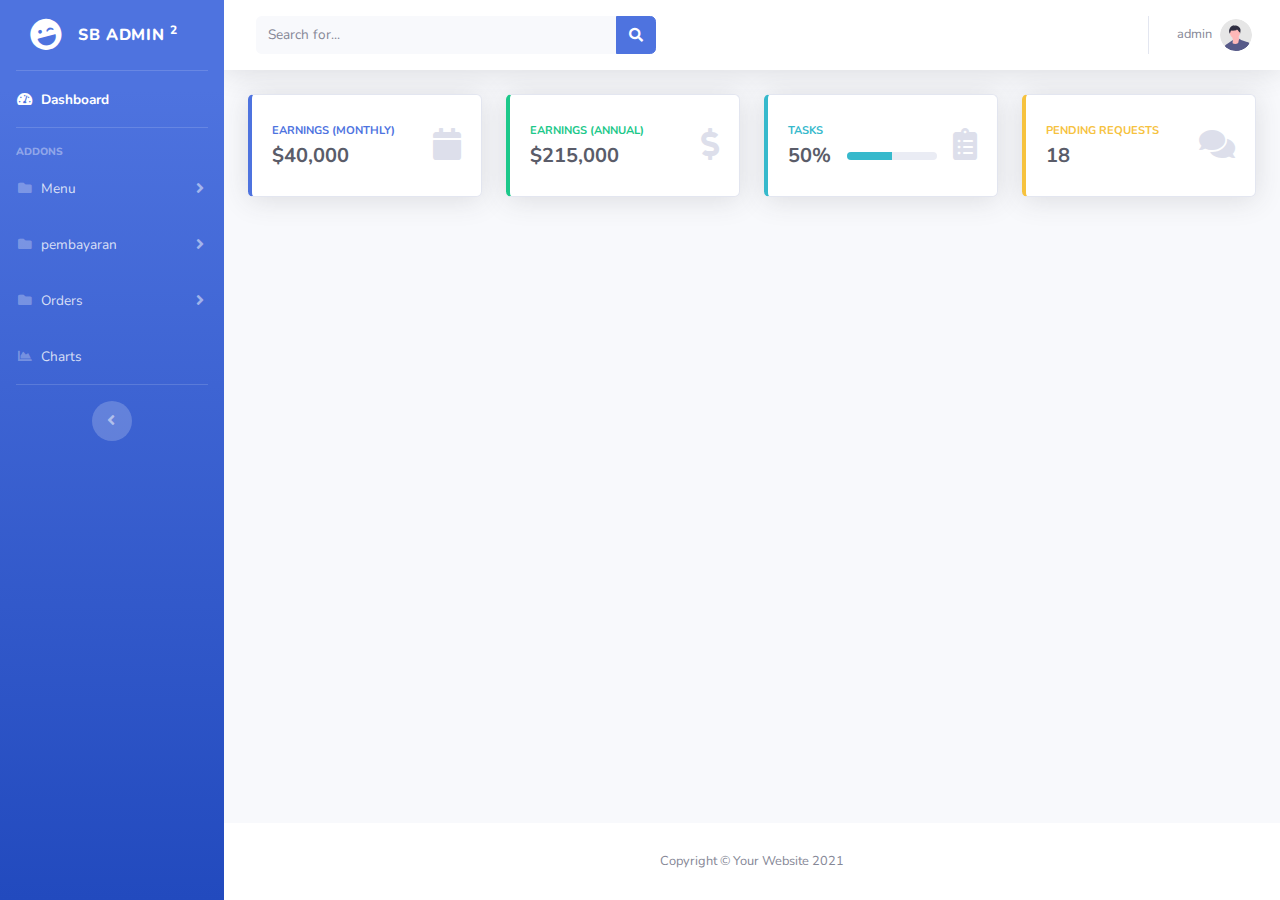
<file: admin/index.html>
<!DOCTYPE html>
<html lang="en">

<head>

    <meta charset="utf-8">
    <meta http-equiv="X-UA-Compatible" content="IE=edge">
    <meta name="viewport" content="width=device-width, initial-scale=1, shrink-to-fit=no">
    <meta name="description" content="">
    <meta name="author" content="">

    <title>SB Admin 2 - Dashboard</title>

    <!-- Custom fonts for this template-->
    <link href="vendor/fontawesome-free/css/all.min.css" rel="stylesheet" type="text/css">
    <link
        href="https://fonts.googleapis.com/css?family=Nunito:200,200i,300,300i,400,400i,600,600i,700,700i,800,800i,900,900i"
        rel="stylesheet">

    <!-- Custom styles for this template-->
    <link href="css/sb-admin-2.min.css" rel="stylesheet">

</head>

<body id="page-top">

    <!-- Page Wrapper -->
    <div id="wrapper">

        <!-- Sidebar -->
        <ul class="navbar-nav bg-gradient-primary sidebar sidebar-dark accordion" id="accordionSidebar">

            <!-- Sidebar - Brand -->
            <a class="sidebar-brand d-flex align-items-center justify-content-center" href="index.html">
                <div class="sidebar-brand-icon rotate-n-15">
                    <i class="fas fa-laugh-wink"></i>
                </div>
                <div class="sidebar-brand-text mx-3">SB Admin <sup>2</sup></div>
            </a>

            <!-- Divider -->
            <hr class="sidebar-divider my-0">

            <!-- Nav Item - Dashboard -->
            <li class="nav-item active">
                <a class="nav-link" href="index.html">
                    <i class="fas fa-fw fa-tachometer-alt"></i>
                    <span>Dashboard</span></a>
            </li>

            <!-- Divider -->
            <!-- <hr class="sidebar-divider"> -->

            <!-- Heading -->
            <!-- <div class="sidebar-heading">
                Interface
            </div> -->

            <!-- Nav Item - Pages Collapse Menu -->
            <li class="nav-item">
                <!-- <a class="nav-link collapsed" href="#" data-toggle="collapse" data-target="#collapseTwo"
                    aria-expanded="true" aria-controls="collapseTwo">
                    <i class="fas fa-fw fa-cog"></i>
                    <span>Components</span>
                </a>
                <div id="collapseTwo" class="collapse" aria-labelledby="headingTwo" data-parent="#accordionSidebar">
                    <div class="bg-white py-2 collapse-inner rounded">
                        <h6 class="collapse-header">Custom Components:</h6>
                        <a class="collapse-item" href="buttons.html">Buttons</a>
                        <a class="collapse-item" href="cards.html">Cards</a>
                    </div>
                </div> -->
            </li>

            

            <!-- Divider -->
            <hr class="sidebar-divider">

            <!-- Heading -->
            <div class="sidebar-heading">
                Addons
            </div>

            <!-- Nav Item - Pages Collapse Menu -->
            <li class="nav-item">
                <a class="nav-link collapsed" href="#" data-toggle="collapse" data-target="#collapsePages"
                    aria-expanded="true" aria-controls="collapsePages">
                    <i class="fas fa-fw fa-folder"></i>
                    <span>Menu</span>
                </a>
                <div id="collapsePages" class="collapse" aria-labelledby="headingPages" data-parent="#accordionSidebar">
                    <div class="bg-white py-2 collapse-inner rounded">
                        <h6 class="collapse-header">Login Screens:</h6>
                        <a class="collapse-item" href="login.html">Login</a>
                        <a class="collapse-item" href="register.html">Register</a>
                        <a class="collapse-item" href="forgot-password.html">Forgot Password</a>
                        <div class="collapse-divider"></div>
                        <h6 class="collapse-header">Other Pages:</h6>
                        <a class="collapse-item" href="404.html">404 Page</a>
                        <a class="collapse-item" href="blank.html">Blank Page</a>
                    </div>
                </div>
            </li>
            <!-- Nav Item - Pages Collapse Menu -->
            <li class="nav-item">
                <a class="nav-link collapsed" href="#" data-toggle="collapse" data-target="#collapsePages"
                    aria-expanded="true" aria-controls="collapsePages">
                    <i class="fas fa-fw fa-folder"></i>
                    <span>pembayaran</span>
                </a>
                <div id="collapsePages" class="collapse" aria-labelledby="headingPages" data-parent="#accordionSidebar">
                    <div class="bg-white py-2 collapse-inner rounded">
                        <h6 class="collapse-header">Login Screens:</h6>
                        <a class="collapse-item" href="login.html">Login</a>
                        <a class="collapse-item" href="register.html">Register</a>
                        <a class="collapse-item" href="forgot-password.html">Forgot Password</a>
                        <div class="collapse-divider"></div>
                        <h6 class="collapse-header">Other Pages:</h6>
                        <a class="collapse-item" href="404.html">404 Page</a>
                        <a class="collapse-item" href="blank.html">Blank Page</a>
                    </div>
                </div>
            </li>

            <!-- Nav Item - Pages Collapse Menu -->
            <li class="nav-item">
                <a class="nav-link collapsed" href="#" data-toggle="collapse" data-target="#collapsePages"
                    aria-expanded="true" aria-controls="collapsePages">
                    <i class="fas fa-fw fa-folder"></i>
                    <span>Orders</span>
                </a>
                <div id="collapsePages" class="collapse" aria-labelledby="headingPages" data-parent="#accordionSidebar">
                    <div class="bg-white py-2 collapse-inner rounded">
                        <h6 class="collapse-header">Login Screens:</h6>
                        <a class="collapse-item" href="login.html">Login</a>
                        <a class="collapse-item" href="register.html">Register</a>
                        <a class="collapse-item" href="forgot-password.html">Forgot Password</a>
                        <div class="collapse-divider"></div>
                        <h6 class="collapse-header">Other Pages:</h6>
                        <a class="collapse-item" href="404.html">404 Page</a>
                        <a class="collapse-item" href="blank.html">Blank Page</a>
                    </div>
                </div>
            </li>

            <!-- Nav Item - Charts -->
            <li class="nav-item">
                <a class="nav-link" href="charts.html">
                    <i class="fas fa-fw fa-chart-area"></i>
                    <span>Charts</span></a>
            </li>

            <!-- Nav Item - Tables -->
            

            <!-- Divider -->
            <hr class="sidebar-divider d-none d-md-block">

            <!-- Sidebar Toggler (Sidebar) -->
            <div class="text-center d-none d-md-inline">
                <button class="rounded-circle border-0" id="sidebarToggle"></button>
            </div>

            <!-- Sidebar Message -->
            

        </ul>
        <!-- End of Sidebar -->

        <!-- Content Wrapper -->
        <div id="content-wrapper" class="d-flex flex-column">

            <!-- Main Content -->
            <div id="content">

                <!-- Topbar -->
                <nav class="navbar navbar-expand navbar-light bg-white topbar mb-4 static-top shadow">

                    <!-- Sidebar Toggle (Topbar) -->
                    <button id="sidebarToggleTop" class="btn btn-link d-md-none rounded-circle mr-3">
                        <i class="fa fa-bars"></i>
                    </button>

                    <!-- Topbar Search -->
                    <form
                        class="d-none d-sm-inline-block form-inline mr-auto ml-md-3 my-2 my-md-0 mw-100 navbar-search">
                        <div class="input-group">
                            <input type="text" class="form-control bg-light border-0 small" placeholder="Search for..."
                                aria-label="Search" aria-describedby="basic-addon2">
                            <div class="input-group-append">
                                <button class="btn btn-primary" type="button">
                                    <i class="fas fa-search fa-sm"></i>
                                </button>
                            </div>
                        </div>
                    </form>

                    <!-- Topbar Navbar -->
                    <ul class="navbar-nav ml-auto">

                        <!-- Nav Item - Search Dropdown (Visible Only XS) -->
                        <li class="nav-item dropdown no-arrow d-sm-none">
                            <a class="nav-link dropdown-toggle" href="#" id="searchDropdown" role="button"
                                data-toggle="dropdown" aria-haspopup="true" aria-expanded="false">
                                <i class="fas fa-search fa-fw"></i>
                            </a>
                            <!-- Dropdown - Messages -->
                            <div class="dropdown-menu dropdown-menu-right p-3 shadow animated--grow-in"
                                aria-labelledby="searchDropdown">
                                <form class="form-inline mr-auto w-100 navbar-search">
                                    <div class="input-group">
                                        <input type="text" class="form-control bg-light border-0 small"
                                            placeholder="Search for..." aria-label="Search"
                                            aria-describedby="basic-addon2">
                                        <div class="input-group-append">
                                            <button class="btn btn-primary" type="button">
                                                <i class="fas fa-search fa-sm"></i>
                                            </button>
                                        </div>
                                    </div>
                                </form>
                            </div>
                        </li>

                        

                        <div class="topbar-divider d-none d-sm-block"></div>

                        <!-- Nav Item - User Information -->
                        <li class="nav-item dropdown no-arrow">
                            <a class="nav-link dropdown-toggle" href="#" id="userDropdown" role="button"
                                data-toggle="dropdown" aria-haspopup="true" aria-expanded="false">
                                <span class="mr-2 d-none d-lg-inline text-gray-600 small">admin</span>
                                <img class="img-profile rounded-circle"
                                    src="img/undraw_profile.svg">
                            </a>
                            <!-- Dropdown - User Information -->
                            <div class="dropdown-menu dropdown-menu-right shadow animated--grow-in"
                                aria-labelledby="userDropdown">
                                
                                <a class="dropdown-item" href="#" data-toggle="modal" data-target="#logoutModal">
                                    <i class="fas fa-sign-out-alt fa-sm fa-fw mr-2 text-gray-400"></i>
                                    Logout
                                </a>
                            </div>
                        </li>

                    </ul>

                </nav>
                <!-- End of Topbar -->

                <!-- Begin Page Content -->
                <div class="container-fluid">

                    

                    <!-- Content Row -->
                    <div class="row">

                        <!-- Earnings (Monthly) Card Example -->
                        <div class="col-xl-3 col-md-6 mb-4">
                            <div class="card border-left-primary shadow h-100 py-2">
                                <div class="card-body">
                                    <div class="row no-gutters align-items-center">
                                        <div class="col mr-2">
                                            <div class="text-xs font-weight-bold text-primary text-uppercase mb-1">
                                                Earnings (Monthly)</div>
                                            <div class="h5 mb-0 font-weight-bold text-gray-800">$40,000</div>
                                        </div>
                                        <div class="col-auto">
                                            <i class="fas fa-calendar fa-2x text-gray-300"></i>
                                        </div>
                                    </div>
                                </div>
                            </div>
                        </div>

                        <!-- Earnings (Monthly) Card Example -->
                        <div class="col-xl-3 col-md-6 mb-4">
                            <div class="card border-left-success shadow h-100 py-2">
                                <div class="card-body">
                                    <div class="row no-gutters align-items-center">
                                        <div class="col mr-2">
                                            <div class="text-xs font-weight-bold text-success text-uppercase mb-1">
                                                Earnings (Annual)</div>
                                            <div class="h5 mb-0 font-weight-bold text-gray-800">$215,000</div>
                                        </div>
                                        <div class="col-auto">
                                            <i class="fas fa-dollar-sign fa-2x text-gray-300"></i>
                                        </div>
                                    </div>
                                </div>
                            </div>
                        </div>

                        <!-- Earnings (Monthly) Card Example -->
                        <div class="col-xl-3 col-md-6 mb-4">
                            <div class="card border-left-info shadow h-100 py-2">
                                <div class="card-body">
                                    <div class="row no-gutters align-items-center">
                                        <div class="col mr-2">
                                            <div class="text-xs font-weight-bold text-info text-uppercase mb-1">Tasks
                                            </div>
                                            <div class="row no-gutters align-items-center">
                                                <div class="col-auto">
                                                    <div class="h5 mb-0 mr-3 font-weight-bold text-gray-800">50%</div>
                                                </div>
                                                <div class="col">
                                                    <div class="progress progress-sm mr-2">
                                                        <div class="progress-bar bg-info" role="progressbar"
                                                            style="width: 50%" aria-valuenow="50" aria-valuemin="0"
                                                            aria-valuemax="100"></div>
                                                    </div>
                                                </div>
                                            </div>
                                        </div>
                                        <div class="col-auto">
                                            <i class="fas fa-clipboard-list fa-2x text-gray-300"></i>
                                        </div>
                                    </div>
                                </div>
                            </div>
                        </div>

                        <!-- Pending Requests Card Example -->
                        <div class="col-xl-3 col-md-6 mb-4">
                            <div class="card border-left-warning shadow h-100 py-2">
                                <div class="card-body">
                                    <div class="row no-gutters align-items-center">
                                        <div class="col mr-2">
                                            <div class="text-xs font-weight-bold text-warning text-uppercase mb-1">
                                                Pending Requests</div>
                                            <div class="h5 mb-0 font-weight-bold text-gray-800">18</div>
                                        </div>
                                        <div class="col-auto">
                                            <i class="fas fa-comments fa-2x text-gray-300"></i>
                                        </div>
                                    </div>
                                </div>
                            </div>
                        </div>
                    </div>

                    <!-- Content Row -->

                    <div class="row">

                        <!-- Area Chart -->
                        <div class="col-xl-8 col-lg-7">
                            
                        </div>

                        <!-- Pie Chart -->
                        <div class="col-xl-4 col-lg-5">
                            
                        </div>
                    </div>

                    <!-- Content Row -->
                    <div class="row">

                        <!-- Content Column -->
                        <div class="col-lg-6 mb-4">

                            <!-- Project Card Example -->
                           

                            <!-- Color System -->
                            

                        </div>

                        <div class="col-lg-6 mb-4">

                            <!-- Illustrations -->
                            

                            <!-- Approach -->
                            

                        </div>
                    </div>

                </div>
                <!-- /.container-fluid -->

            </div>
            <!-- End of Main Content -->

            <!-- Footer -->
            <footer class="sticky-footer bg-white">
                <div class="container my-auto">
                    <div class="copyright text-center my-auto">
                        <span>Copyright &copy; Your Website 2021</span>
                    </div>
                </div>
            </footer>
            <!-- End of Footer -->

        </div>
        <!-- End of Content Wrapper -->

    </div>
    <!-- End of Page Wrapper -->

    <!-- Scroll to Top Button-->
    <a class="scroll-to-top rounded" href="#page-top">
        <i class="fas fa-angle-up"></i>
    </a>

    <!-- Logout Modal-->
    <div class="modal fade" id="logoutModal" tabindex="-1" role="dialog" aria-labelledby="exampleModalLabel"
        aria-hidden="true">
        <div class="modal-dialog" role="document">
            <div class="modal-content">
                <div class="modal-header">
                    <h5 class="modal-title" id="exampleModalLabel">Ready to Leave?</h5>
                    <button class="close" type="button" data-dismiss="modal" aria-label="Close">
                        <span aria-hidden="true">×</span>
                    </button>
                </div>
                <div class="modal-body">Select "Logout" below if you are ready to end your current session.</div>
                <div class="modal-footer">
                    <button class="btn btn-secondary" type="button" data-dismiss="modal">Cancel</button>
                    <a class="btn btn-primary" href="login.html">Logout</a>
                </div>
            </div>
        </div>
    </div>

    <!-- Bootstrap core JavaScript-->
    <script src="vendor/jquery/jquery.min.js"></script>
    <script src="vendor/bootstrap/js/bootstrap.bundle.min.js"></script>

    <!-- Core plugin JavaScript-->
    <script src="vendor/jquery-easing/jquery.easing.min.js"></script>

    <!-- Custom scripts for all pages-->
    <script src="js/sb-admin-2.min.js"></script>

    <!-- Page level plugins -->
    <script src="vendor/chart.js/Chart.min.js"></script>

    <!-- Page level custom scripts -->
    <script src="js/demo/chart-area-demo.js"></script>
    <script src="js/demo/chart-pie-demo.js"></script>

</body>

</html>
</file>
